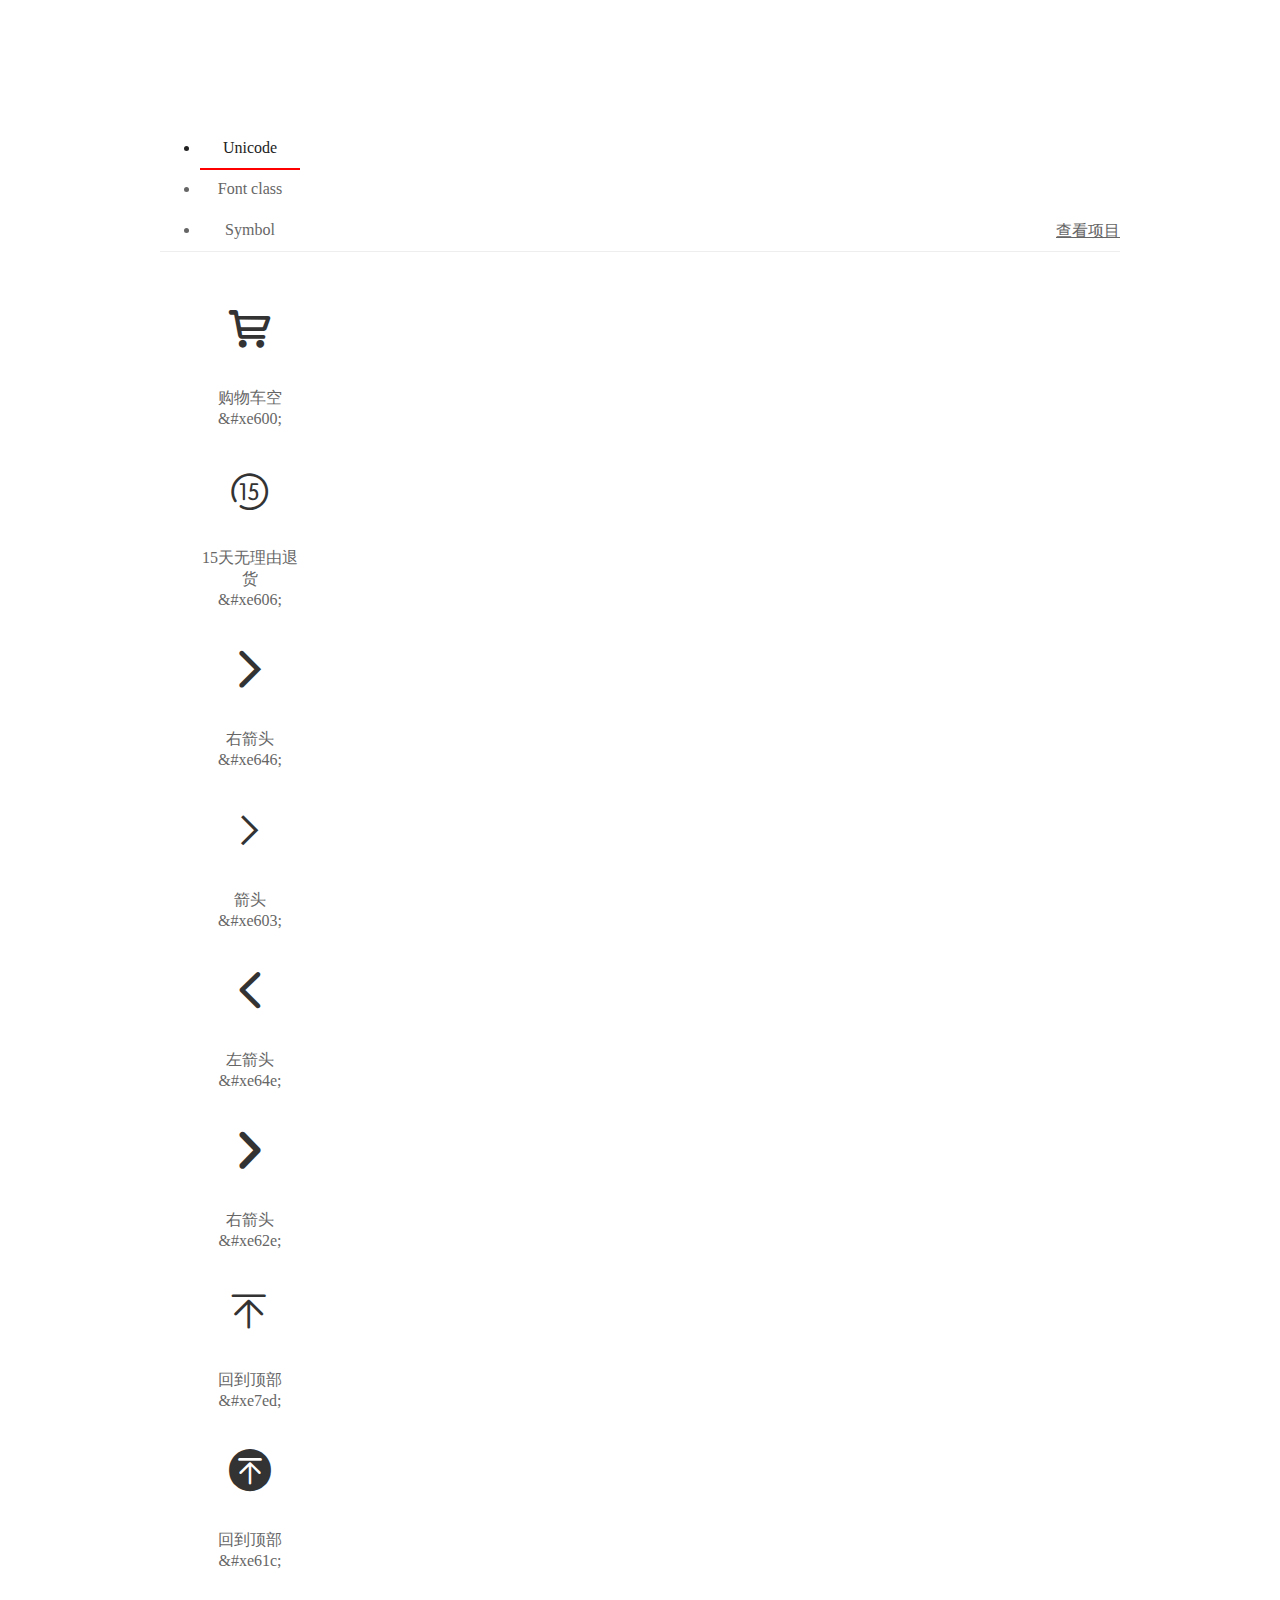
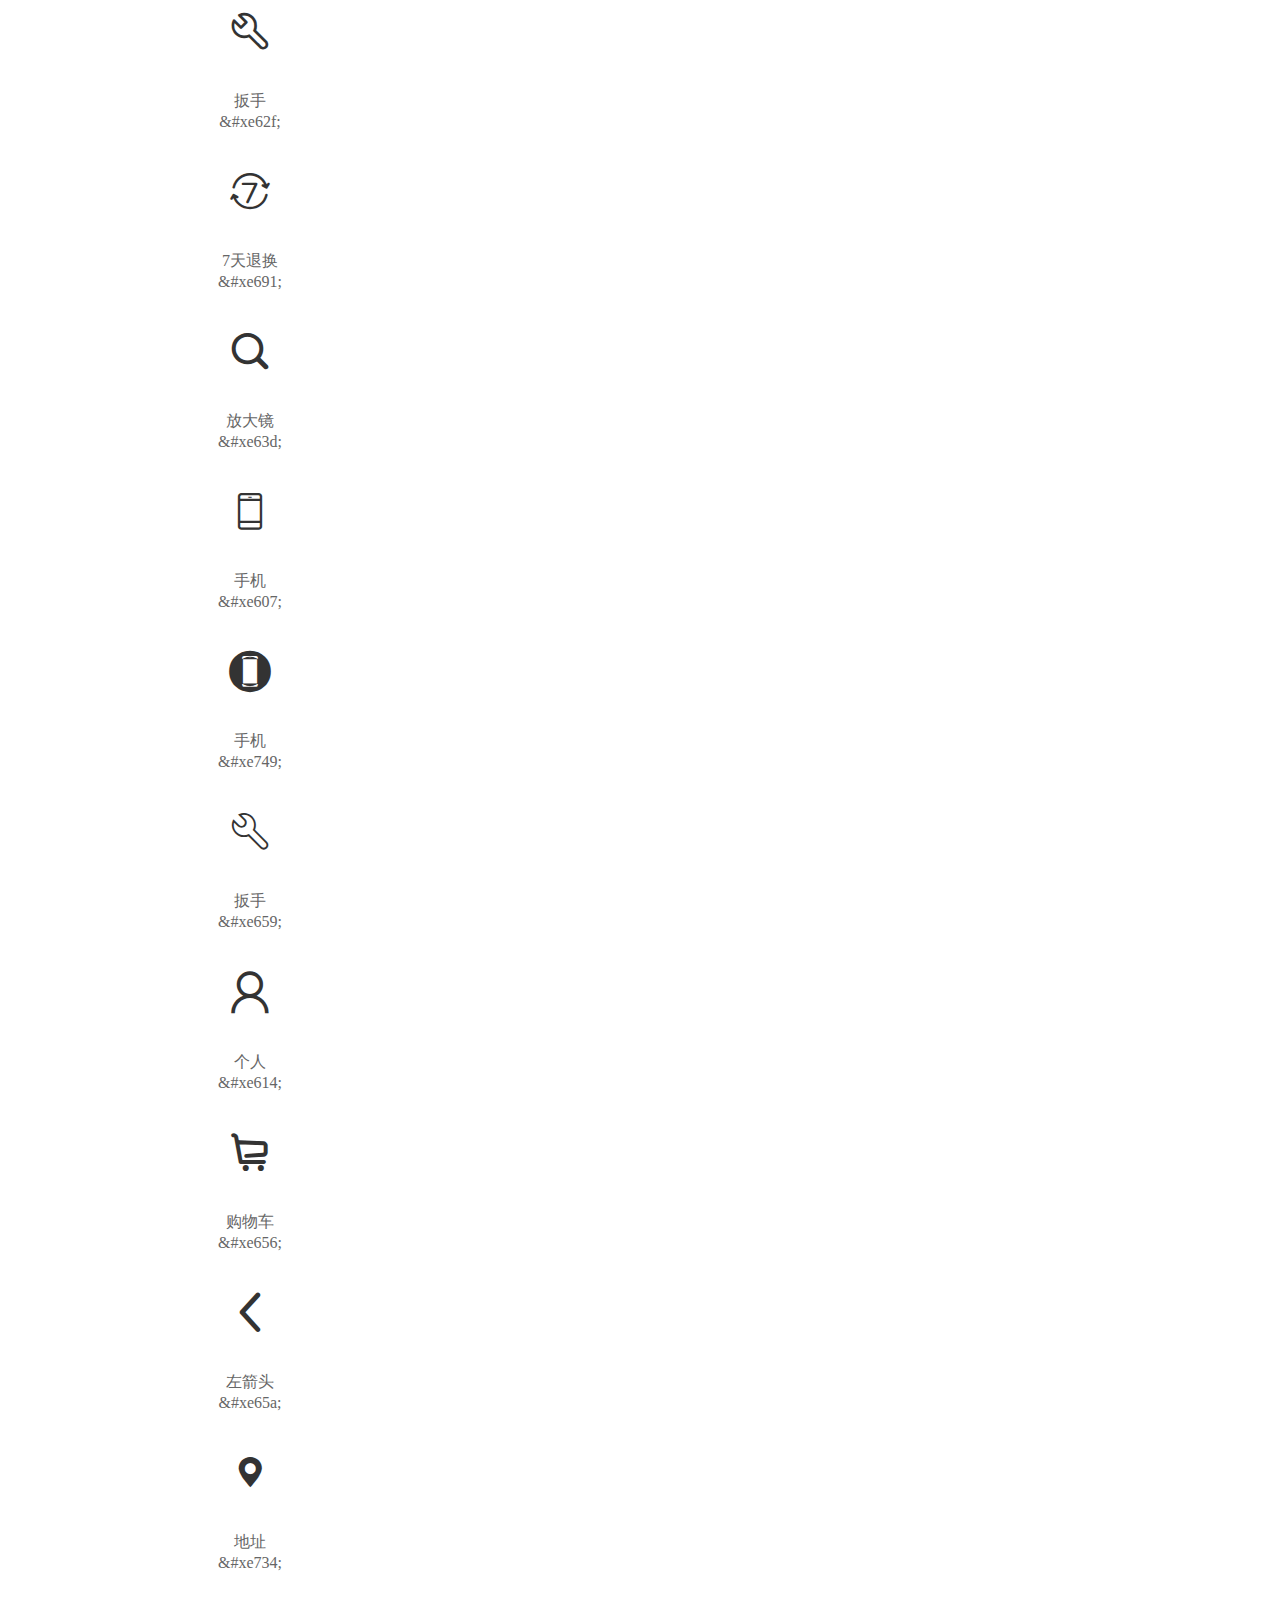
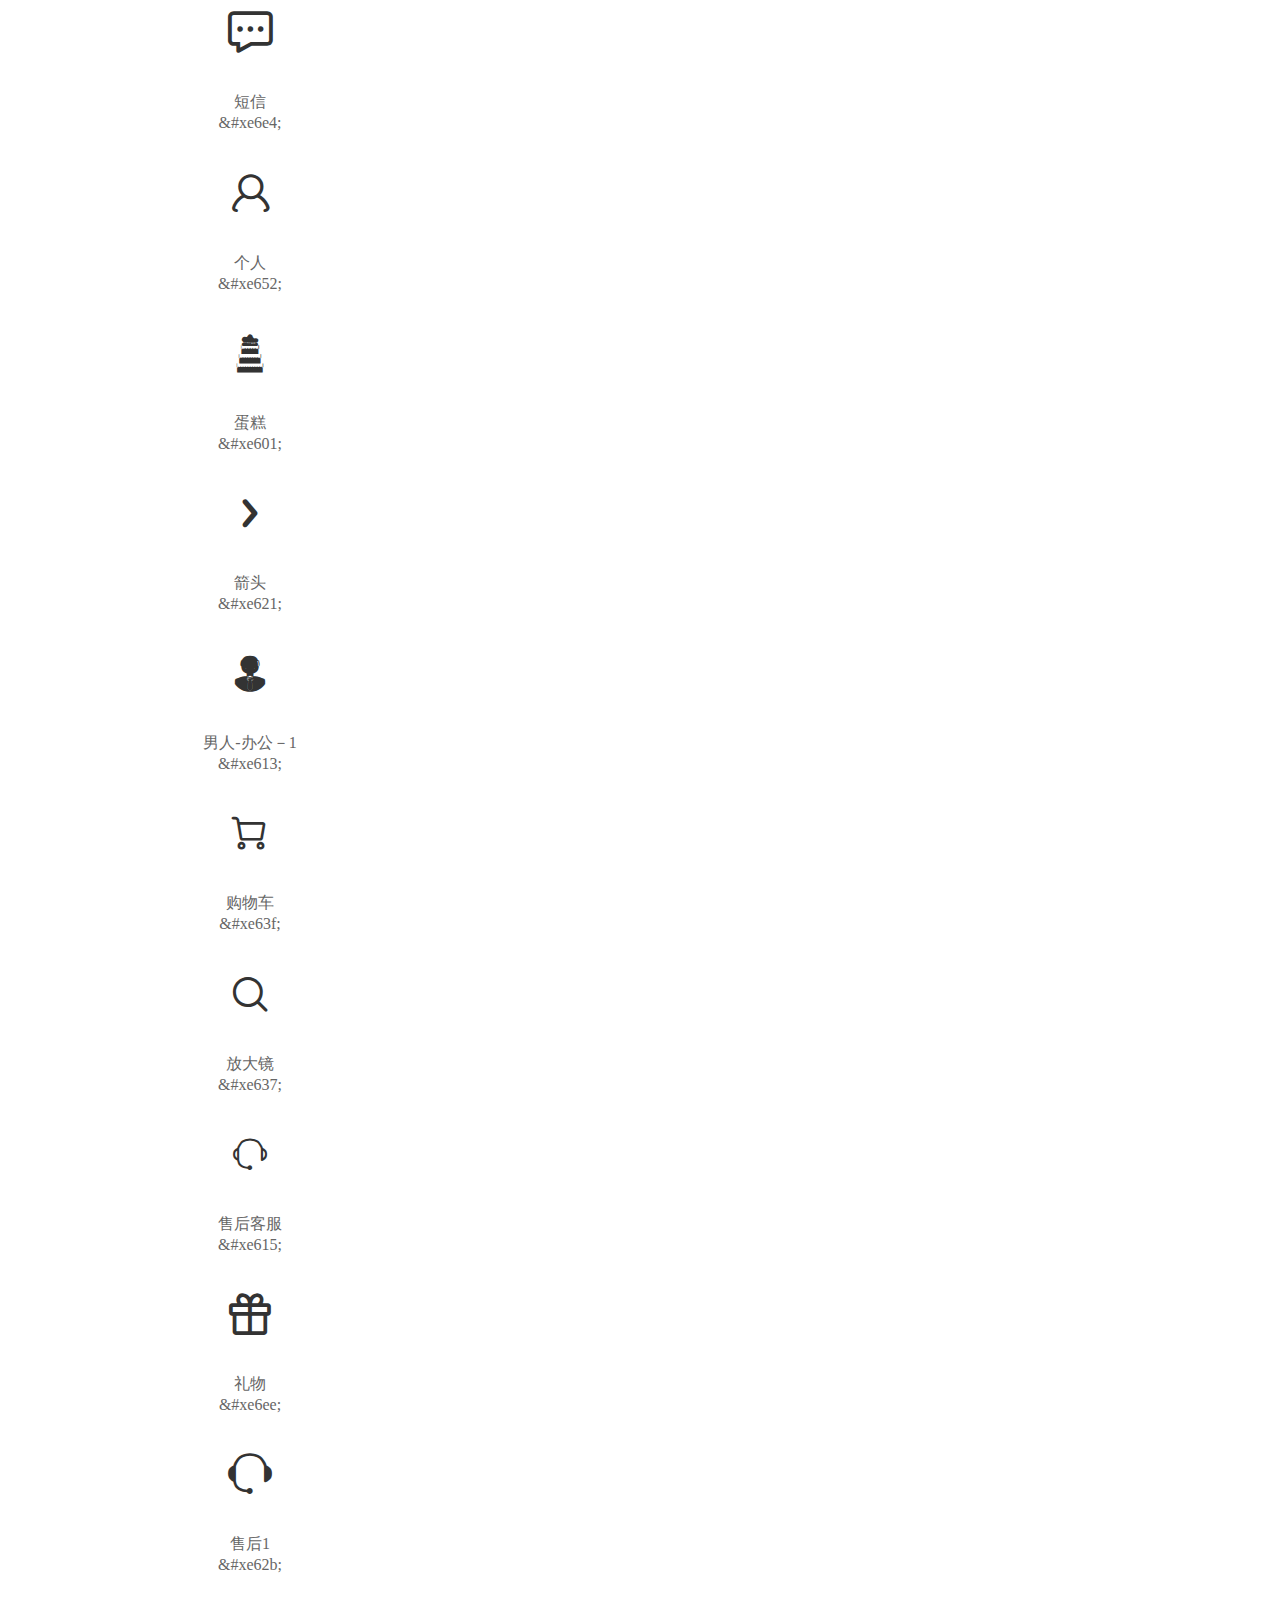
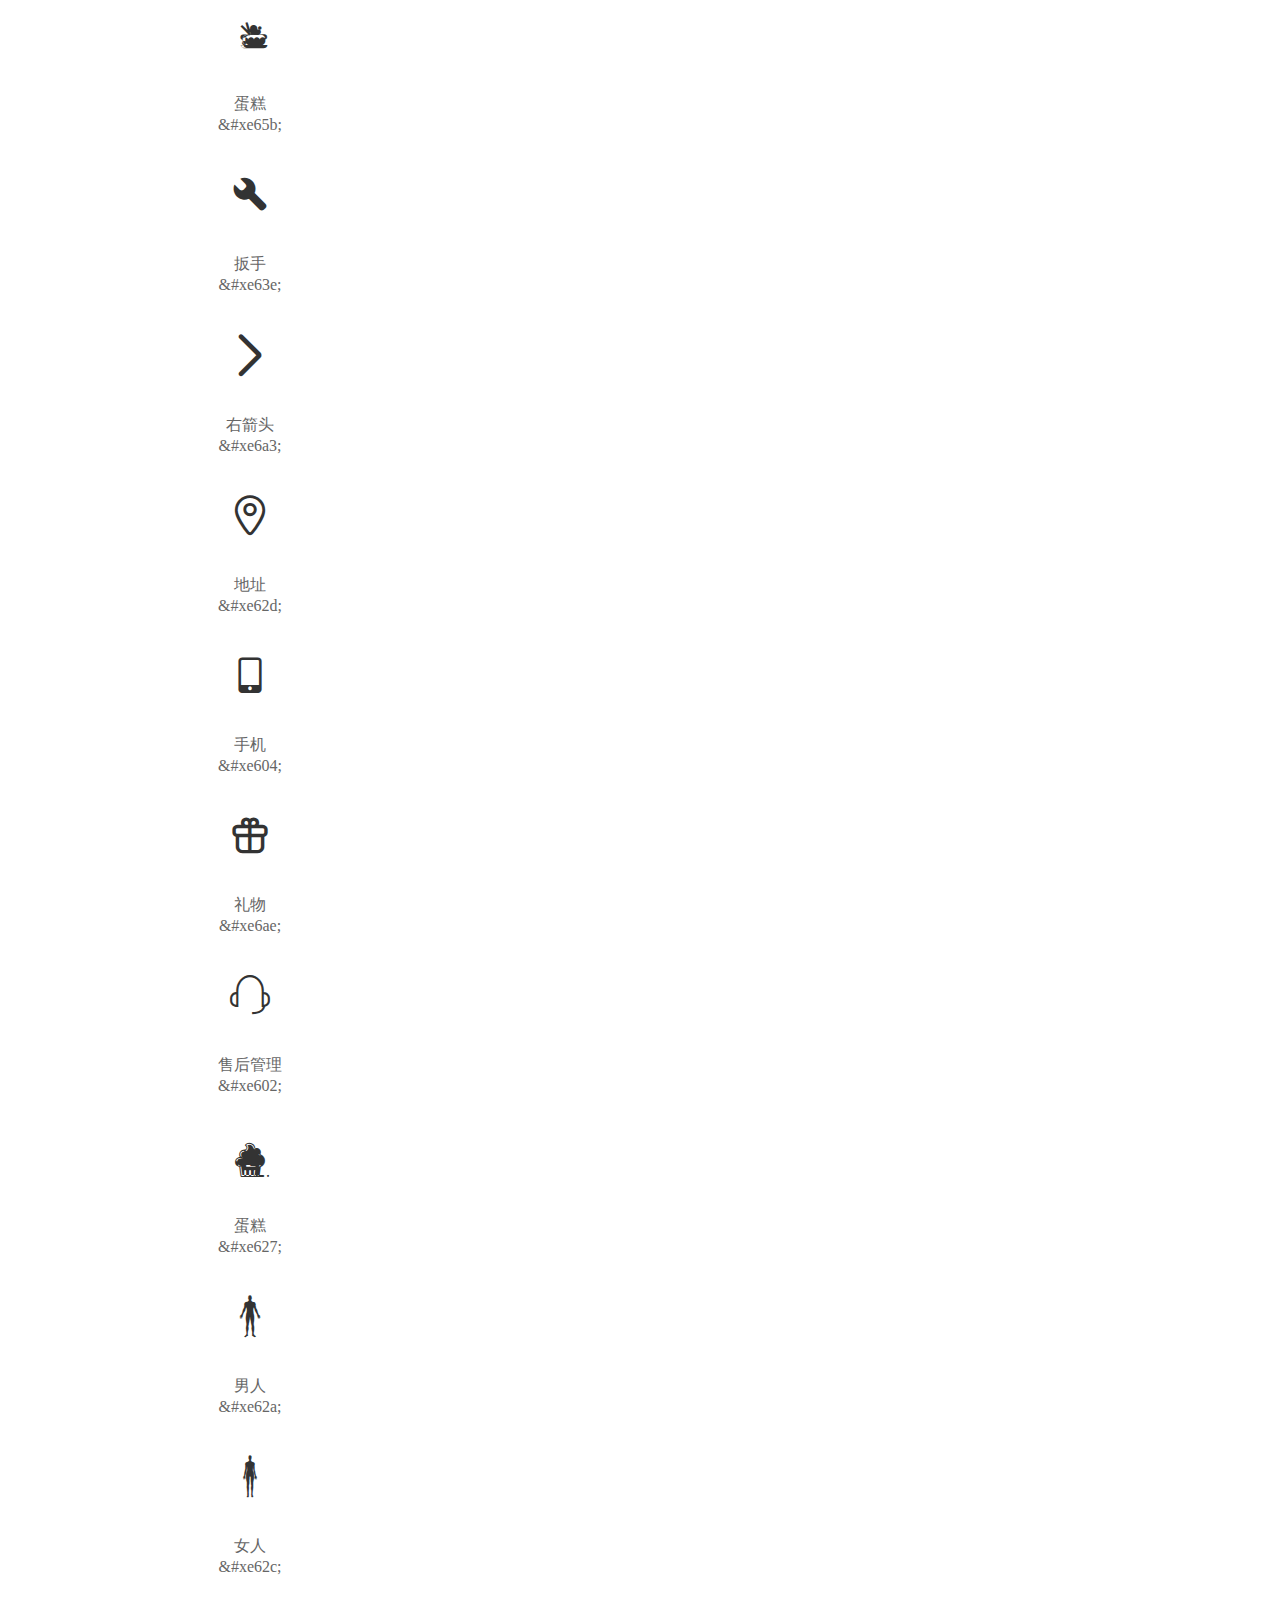
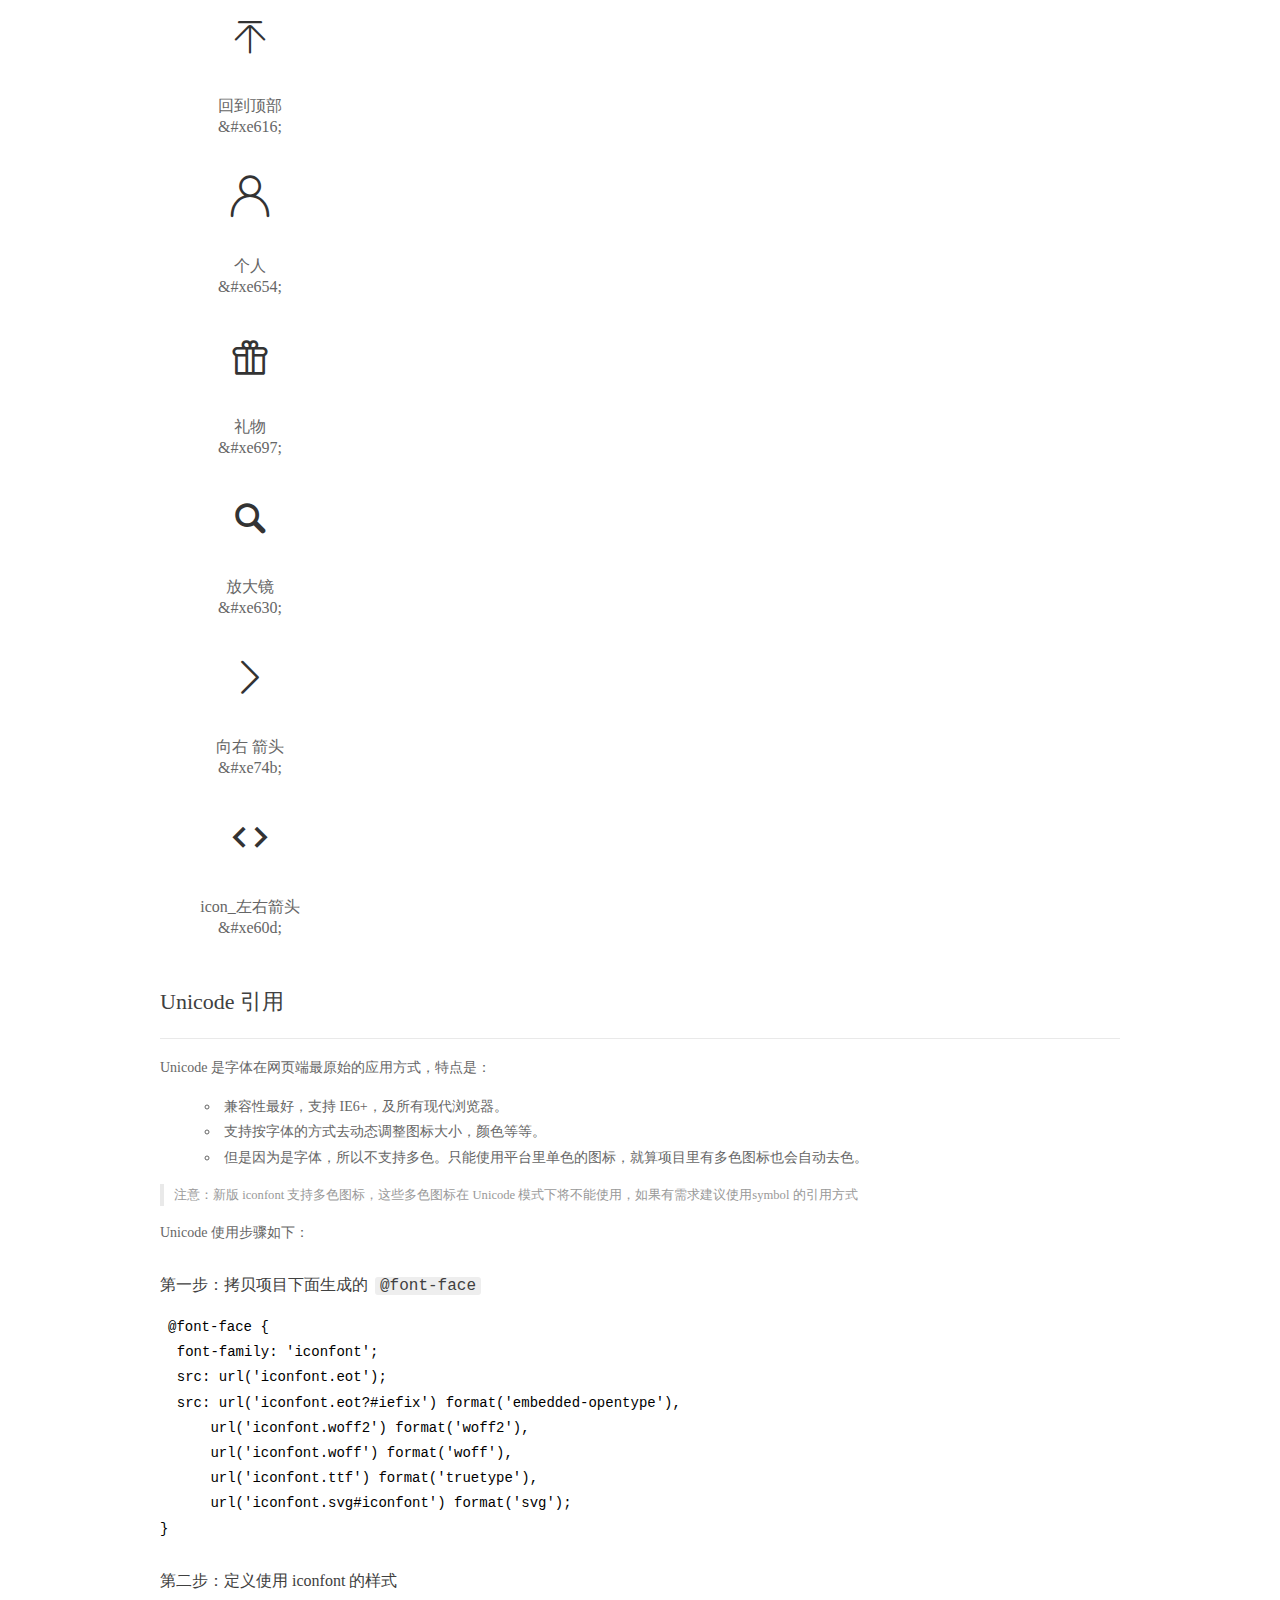
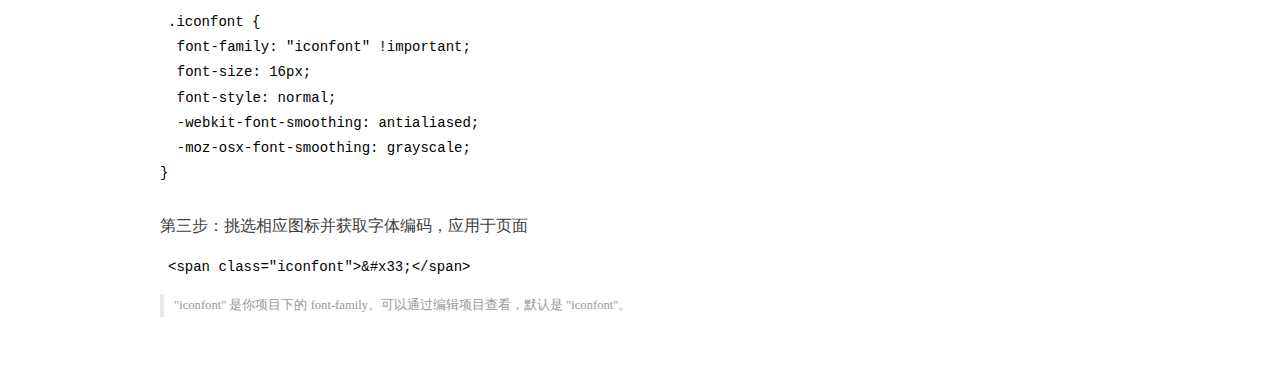
<file: asstes/font/demo_index.html>
<!DOCTYPE html>
<html>
<head>
  <meta charset="utf-8"/>
  <title>IconFont Demo</title>
  <link rel="shortcut icon" href="https://gtms04.alicdn.com/tps/i4/TB1_oz6GVXXXXaFXpXXJDFnIXXX-64-64.ico" type="image/x-icon"/>
  <link rel="stylesheet" href="https://g.alicdn.com/thx/cube/1.3.2/cube.min.css">
  <link rel="stylesheet" href="demo.css">
  <link rel="stylesheet" href="iconfont.css">
  <script src="iconfont.js"></script>
  <!-- jQuery -->
  <script src="https://a1.alicdn.com/oss/uploads/2018/12/26/7bfddb60-08e8-11e9-9b04-53e73bb6408b.js"></script>
  <!-- 代码高亮 -->
  <script src="https://a1.alicdn.com/oss/uploads/2018/12/26/a3f714d0-08e6-11e9-8a15-ebf944d7534c.js"></script>
</head>
<body>
  <div class="main">
    <h1 class="logo"><a href="https://www.iconfont.cn/" title="iconfont 首页" target="_blank">&#xe86b;</a></h1>
    <div class="nav-tabs">
      <ul id="tabs" class="dib-box">
        <li class="dib active"><span>Unicode</span></li>
        <li class="dib"><span>Font class</span></li>
        <li class="dib"><span>Symbol</span></li>
      </ul>
      
      <a href="https://www.iconfont.cn/manage/index?manage_type=myprojects&projectId=1511604" target="_blank" class="nav-more">查看项目</a>
      
    </div>
    <div class="tab-container">
      <div class="content unicode" style="display: block;">
          <ul class="icon_lists dib-box">
          
            <li class="dib">
              <span class="icon iconfont">&#xe600;</span>
                <div class="name">购物车空</div>
                <div class="code-name">&amp;#xe600;</div>
              </li>
          
            <li class="dib">
              <span class="icon iconfont">&#xe606;</span>
                <div class="name">15天无理由退货</div>
                <div class="code-name">&amp;#xe606;</div>
              </li>
          
            <li class="dib">
              <span class="icon iconfont">&#xe646;</span>
                <div class="name">右箭头</div>
                <div class="code-name">&amp;#xe646;</div>
              </li>
          
            <li class="dib">
              <span class="icon iconfont">&#xe603;</span>
                <div class="name">箭头</div>
                <div class="code-name">&amp;#xe603;</div>
              </li>
          
            <li class="dib">
              <span class="icon iconfont">&#xe64e;</span>
                <div class="name">左箭头</div>
                <div class="code-name">&amp;#xe64e;</div>
              </li>
          
            <li class="dib">
              <span class="icon iconfont">&#xe62e;</span>
                <div class="name">右箭头</div>
                <div class="code-name">&amp;#xe62e;</div>
              </li>
          
            <li class="dib">
              <span class="icon iconfont">&#xe7ed;</span>
                <div class="name">回到顶部</div>
                <div class="code-name">&amp;#xe7ed;</div>
              </li>
          
            <li class="dib">
              <span class="icon iconfont">&#xe61c;</span>
                <div class="name">回到顶部</div>
                <div class="code-name">&amp;#xe61c;</div>
              </li>
          
            <li class="dib">
              <span class="icon iconfont">&#xe62f;</span>
                <div class="name">扳手</div>
                <div class="code-name">&amp;#xe62f;</div>
              </li>
          
            <li class="dib">
              <span class="icon iconfont">&#xe691;</span>
                <div class="name">7天退换</div>
                <div class="code-name">&amp;#xe691;</div>
              </li>
          
            <li class="dib">
              <span class="icon iconfont">&#xe63d;</span>
                <div class="name">放大镜</div>
                <div class="code-name">&amp;#xe63d;</div>
              </li>
          
            <li class="dib">
              <span class="icon iconfont">&#xe607;</span>
                <div class="name">手机</div>
                <div class="code-name">&amp;#xe607;</div>
              </li>
          
            <li class="dib">
              <span class="icon iconfont">&#xe749;</span>
                <div class="name">手机</div>
                <div class="code-name">&amp;#xe749;</div>
              </li>
          
            <li class="dib">
              <span class="icon iconfont">&#xe659;</span>
                <div class="name">扳手</div>
                <div class="code-name">&amp;#xe659;</div>
              </li>
          
            <li class="dib">
              <span class="icon iconfont">&#xe614;</span>
                <div class="name">个人</div>
                <div class="code-name">&amp;#xe614;</div>
              </li>
          
            <li class="dib">
              <span class="icon iconfont">&#xe656;</span>
                <div class="name">购物车</div>
                <div class="code-name">&amp;#xe656;</div>
              </li>
          
            <li class="dib">
              <span class="icon iconfont">&#xe65a;</span>
                <div class="name">左箭头</div>
                <div class="code-name">&amp;#xe65a;</div>
              </li>
          
            <li class="dib">
              <span class="icon iconfont">&#xe734;</span>
                <div class="name">地址</div>
                <div class="code-name">&amp;#xe734;</div>
              </li>
          
            <li class="dib">
              <span class="icon iconfont">&#xe6e4;</span>
                <div class="name">短信</div>
                <div class="code-name">&amp;#xe6e4;</div>
              </li>
          
            <li class="dib">
              <span class="icon iconfont">&#xe652;</span>
                <div class="name">个人</div>
                <div class="code-name">&amp;#xe652;</div>
              </li>
          
            <li class="dib">
              <span class="icon iconfont">&#xe601;</span>
                <div class="name">蛋糕</div>
                <div class="code-name">&amp;#xe601;</div>
              </li>
          
            <li class="dib">
              <span class="icon iconfont">&#xe621;</span>
                <div class="name">箭头</div>
                <div class="code-name">&amp;#xe621;</div>
              </li>
          
            <li class="dib">
              <span class="icon iconfont">&#xe613;</span>
                <div class="name">男人-办公－1</div>
                <div class="code-name">&amp;#xe613;</div>
              </li>
          
            <li class="dib">
              <span class="icon iconfont">&#xe63f;</span>
                <div class="name">购物车</div>
                <div class="code-name">&amp;#xe63f;</div>
              </li>
          
            <li class="dib">
              <span class="icon iconfont">&#xe637;</span>
                <div class="name">放大镜</div>
                <div class="code-name">&amp;#xe637;</div>
              </li>
          
            <li class="dib">
              <span class="icon iconfont">&#xe615;</span>
                <div class="name">售后客服</div>
                <div class="code-name">&amp;#xe615;</div>
              </li>
          
            <li class="dib">
              <span class="icon iconfont">&#xe6ee;</span>
                <div class="name">礼物</div>
                <div class="code-name">&amp;#xe6ee;</div>
              </li>
          
            <li class="dib">
              <span class="icon iconfont">&#xe62b;</span>
                <div class="name">售后1</div>
                <div class="code-name">&amp;#xe62b;</div>
              </li>
          
            <li class="dib">
              <span class="icon iconfont">&#xe65b;</span>
                <div class="name">蛋糕</div>
                <div class="code-name">&amp;#xe65b;</div>
              </li>
          
            <li class="dib">
              <span class="icon iconfont">&#xe63e;</span>
                <div class="name">扳手</div>
                <div class="code-name">&amp;#xe63e;</div>
              </li>
          
            <li class="dib">
              <span class="icon iconfont">&#xe6a3;</span>
                <div class="name">右箭头</div>
                <div class="code-name">&amp;#xe6a3;</div>
              </li>
          
            <li class="dib">
              <span class="icon iconfont">&#xe62d;</span>
                <div class="name">地址</div>
                <div class="code-name">&amp;#xe62d;</div>
              </li>
          
            <li class="dib">
              <span class="icon iconfont">&#xe604;</span>
                <div class="name">手机</div>
                <div class="code-name">&amp;#xe604;</div>
              </li>
          
            <li class="dib">
              <span class="icon iconfont">&#xe6ae;</span>
                <div class="name">礼物</div>
                <div class="code-name">&amp;#xe6ae;</div>
              </li>
          
            <li class="dib">
              <span class="icon iconfont">&#xe602;</span>
                <div class="name">售后管理</div>
                <div class="code-name">&amp;#xe602;</div>
              </li>
          
            <li class="dib">
              <span class="icon iconfont">&#xe627;</span>
                <div class="name">蛋糕</div>
                <div class="code-name">&amp;#xe627;</div>
              </li>
          
            <li class="dib">
              <span class="icon iconfont">&#xe62a;</span>
                <div class="name">男人</div>
                <div class="code-name">&amp;#xe62a;</div>
              </li>
          
            <li class="dib">
              <span class="icon iconfont">&#xe62c;</span>
                <div class="name">女人</div>
                <div class="code-name">&amp;#xe62c;</div>
              </li>
          
            <li class="dib">
              <span class="icon iconfont">&#xe616;</span>
                <div class="name">回到顶部</div>
                <div class="code-name">&amp;#xe616;</div>
              </li>
          
            <li class="dib">
              <span class="icon iconfont">&#xe654;</span>
                <div class="name">个人</div>
                <div class="code-name">&amp;#xe654;</div>
              </li>
          
            <li class="dib">
              <span class="icon iconfont">&#xe697;</span>
                <div class="name">礼物</div>
                <div class="code-name">&amp;#xe697;</div>
              </li>
          
            <li class="dib">
              <span class="icon iconfont">&#xe630;</span>
                <div class="name">放大镜</div>
                <div class="code-name">&amp;#xe630;</div>
              </li>
          
            <li class="dib">
              <span class="icon iconfont">&#xe74b;</span>
                <div class="name">向右 箭头</div>
                <div class="code-name">&amp;#xe74b;</div>
              </li>
          
            <li class="dib">
              <span class="icon iconfont">&#xe60d;</span>
                <div class="name">icon_左右箭头</div>
                <div class="code-name">&amp;#xe60d;</div>
              </li>
          
          </ul>
          <div class="article markdown">
          <h2 id="unicode-">Unicode 引用</h2>
          <hr>

          <p>Unicode 是字体在网页端最原始的应用方式，特点是：</p>
          <ul>
            <li>兼容性最好，支持 IE6+，及所有现代浏览器。</li>
            <li>支持按字体的方式去动态调整图标大小，颜色等等。</li>
            <li>但是因为是字体，所以不支持多色。只能使用平台里单色的图标，就算项目里有多色图标也会自动去色。</li>
          </ul>
          <blockquote>
            <p>注意：新版 iconfont 支持多色图标，这些多色图标在 Unicode 模式下将不能使用，如果有需求建议使用symbol 的引用方式</p>
          </blockquote>
          <p>Unicode 使用步骤如下：</p>
          <h3 id="-font-face">第一步：拷贝项目下面生成的 <code>@font-face</code></h3>
<pre><code class="language-css"
>@font-face {
  font-family: 'iconfont';
  src: url('iconfont.eot');
  src: url('iconfont.eot?#iefix') format('embedded-opentype'),
      url('iconfont.woff2') format('woff2'),
      url('iconfont.woff') format('woff'),
      url('iconfont.ttf') format('truetype'),
      url('iconfont.svg#iconfont') format('svg');
}
</code></pre>
          <h3 id="-iconfont-">第二步：定义使用 iconfont 的样式</h3>
<pre><code class="language-css"
>.iconfont {
  font-family: "iconfont" !important;
  font-size: 16px;
  font-style: normal;
  -webkit-font-smoothing: antialiased;
  -moz-osx-font-smoothing: grayscale;
}
</code></pre>
          <h3 id="-">第三步：挑选相应图标并获取字体编码，应用于页面</h3>
<pre>
<code class="language-html"
>&lt;span class="iconfont"&gt;&amp;#x33;&lt;/span&gt;
</code></pre>
          <blockquote>
            <p>"iconfont" 是你项目下的 font-family。可以通过编辑项目查看，默认是 "iconfont"。</p>
          </blockquote>
          </div>
      </div>
      <div class="content font-class">
        <ul class="icon_lists dib-box">
          
          <li class="dib">
            <span class="icon iconfont icon-gouwuchekong"></span>
            <div class="name">
              购物车空
            </div>
            <div class="code-name">.icon-gouwuchekong
            </div>
          </li>
          
          <li class="dib">
            <span class="icon iconfont icon-15tianwuliyoutuihuo"></span>
            <div class="name">
              15天无理由退货
            </div>
            <div class="code-name">.icon-15tianwuliyoutuihuo
            </div>
          </li>
          
          <li class="dib">
            <span class="icon iconfont icon-arrow-right"></span>
            <div class="name">
              右箭头
            </div>
            <div class="code-name">.icon-arrow-right
            </div>
          </li>
          
          <li class="dib">
            <span class="icon iconfont icon-arrow-right-copy-copy"></span>
            <div class="name">
              箭头
            </div>
            <div class="code-name">.icon-arrow-right-copy-copy
            </div>
          </li>
          
          <li class="dib">
            <span class="icon iconfont icon-zuojiantou"></span>
            <div class="name">
              左箭头
            </div>
            <div class="code-name">.icon-zuojiantou
            </div>
          </li>
          
          <li class="dib">
            <span class="icon iconfont icon-iconfonticonfonti2copycopy"></span>
            <div class="name">
              右箭头
            </div>
            <div class="code-name">.icon-iconfonticonfonti2copycopy
            </div>
          </li>
          
          <li class="dib">
            <span class="icon iconfont icon-huidaodingbu"></span>
            <div class="name">
              回到顶部
            </div>
            <div class="code-name">.icon-huidaodingbu
            </div>
          </li>
          
          <li class="dib">
            <span class="icon iconfont icon-huidaodingbu1"></span>
            <div class="name">
              回到顶部
            </div>
            <div class="code-name">.icon-huidaodingbu1
            </div>
          </li>
          
          <li class="dib">
            <span class="icon iconfont icon-editor2"></span>
            <div class="name">
              扳手
            </div>
            <div class="code-name">.icon-editor2
            </div>
          </li>
          
          <li class="dib">
            <span class="icon iconfont icon-7tiantuihuan"></span>
            <div class="name">
              7天退换
            </div>
            <div class="code-name">.icon-7tiantuihuan
            </div>
          </li>
          
          <li class="dib">
            <span class="icon iconfont icon-fangdajing"></span>
            <div class="name">
              放大镜
            </div>
            <div class="code-name">.icon-fangdajing
            </div>
          </li>
          
          <li class="dib">
            <span class="icon iconfont icon-bangdingshouji"></span>
            <div class="name">
              手机
            </div>
            <div class="code-name">.icon-bangdingshouji
            </div>
          </li>
          
          <li class="dib">
            <span class="icon iconfont icon-shouji"></span>
            <div class="name">
              手机
            </div>
            <div class="code-name">.icon-shouji
            </div>
          </li>
          
          <li class="dib">
            <span class="icon iconfont icon-banshou"></span>
            <div class="name">
              扳手
            </div>
            <div class="code-name">.icon-banshou
            </div>
          </li>
          
          <li class="dib">
            <span class="icon iconfont icon-gerensvg"></span>
            <div class="name">
              个人
            </div>
            <div class="code-name">.icon-gerensvg
            </div>
          </li>
          
          <li class="dib">
            <span class="icon iconfont icon-gouwuche"></span>
            <div class="name">
              购物车
            </div>
            <div class="code-name">.icon-gouwuche
            </div>
          </li>
          
          <li class="dib">
            <span class="icon iconfont icon-zuojiantou1"></span>
            <div class="name">
              左箭头
            </div>
            <div class="code-name">.icon-zuojiantou1
            </div>
          </li>
          
          <li class="dib">
            <span class="icon iconfont icon-dizhi"></span>
            <div class="name">
              地址
            </div>
            <div class="code-name">.icon-dizhi
            </div>
          </li>
          
          <li class="dib">
            <span class="icon iconfont icon-duanxin"></span>
            <div class="name">
              短信
            </div>
            <div class="code-name">.icon-duanxin
            </div>
          </li>
          
          <li class="dib">
            <span class="icon iconfont icon-personal"></span>
            <div class="name">
              个人
            </div>
            <div class="code-name">.icon-personal
            </div>
          </li>
          
          <li class="dib">
            <span class="icon iconfont icon-dangao-"></span>
            <div class="name">
              蛋糕
            </div>
            <div class="code-name">.icon-dangao-
            </div>
          </li>
          
          <li class="dib">
            <span class="icon iconfont icon-jiantou"></span>
            <div class="name">
              箭头
            </div>
            <div class="code-name">.icon-jiantou
            </div>
          </li>
          
          <li class="dib">
            <span class="icon iconfont icon-nanren-bangong"></span>
            <div class="name">
              男人-办公－1
            </div>
            <div class="code-name">.icon-nanren-bangong
            </div>
          </li>
          
          <li class="dib">
            <span class="icon iconfont icon-gouwuche1"></span>
            <div class="name">
              购物车
            </div>
            <div class="code-name">.icon-gouwuche1
            </div>
          </li>
          
          <li class="dib">
            <span class="icon iconfont icon-fangdajing1"></span>
            <div class="name">
              放大镜
            </div>
            <div class="code-name">.icon-fangdajing1
            </div>
          </li>
          
          <li class="dib">
            <span class="icon iconfont icon-shouhoukefu"></span>
            <div class="name">
              售后客服
            </div>
            <div class="code-name">.icon-shouhoukefu
            </div>
          </li>
          
          <li class="dib">
            <span class="icon iconfont icon-icon-test"></span>
            <div class="name">
              礼物
            </div>
            <div class="code-name">.icon-icon-test
            </div>
          </li>
          
          <li class="dib">
            <span class="icon iconfont icon-shouhou"></span>
            <div class="name">
              售后1
            </div>
            <div class="code-name">.icon-shouhou
            </div>
          </li>
          
          <li class="dib">
            <span class="icon iconfont icon-icon-test1"></span>
            <div class="name">
              蛋糕
            </div>
            <div class="code-name">.icon-icon-test1
            </div>
          </li>
          
          <li class="dib">
            <span class="icon iconfont icon-banshou1"></span>
            <div class="name">
              扳手
            </div>
            <div class="code-name">.icon-banshou1
            </div>
          </li>
          
          <li class="dib">
            <span class="icon iconfont icon-youjiantou"></span>
            <div class="name">
              右箭头
            </div>
            <div class="code-name">.icon-youjiantou
            </div>
          </li>
          
          <li class="dib">
            <span class="icon iconfont icon-dizhi1"></span>
            <div class="name">
              地址
            </div>
            <div class="code-name">.icon-dizhi1
            </div>
          </li>
          
          <li class="dib">
            <span class="icon iconfont icon-shouji1"></span>
            <div class="name">
              手机
            </div>
            <div class="code-name">.icon-shouji1
            </div>
          </li>
          
          <li class="dib">
            <span class="icon iconfont icon-liwu"></span>
            <div class="name">
              礼物
            </div>
            <div class="code-name">.icon-liwu
            </div>
          </li>
          
          <li class="dib">
            <span class="icon iconfont icon-shouhouguanli"></span>
            <div class="name">
              售后管理
            </div>
            <div class="code-name">.icon-shouhouguanli
            </div>
          </li>
          
          <li class="dib">
            <span class="icon iconfont icon-Desert-"></span>
            <div class="name">
              蛋糕
            </div>
            <div class="code-name">.icon-Desert-
            </div>
          </li>
          
          <li class="dib">
            <span class="icon iconfont icon-nanren"></span>
            <div class="name">
              男人
            </div>
            <div class="code-name">.icon-nanren
            </div>
          </li>
          
          <li class="dib">
            <span class="icon iconfont icon-nvren"></span>
            <div class="name">
              女人
            </div>
            <div class="code-name">.icon-nvren
            </div>
          </li>
          
          <li class="dib">
            <span class="icon iconfont icon-huidaodingbu2"></span>
            <div class="name">
              回到顶部
            </div>
            <div class="code-name">.icon-huidaodingbu2
            </div>
          </li>
          
          <li class="dib">
            <span class="icon iconfont icon-geren"></span>
            <div class="name">
              个人
            </div>
            <div class="code-name">.icon-geren
            </div>
          </li>
          
          <li class="dib">
            <span class="icon iconfont icon-liwu1"></span>
            <div class="name">
              礼物
            </div>
            <div class="code-name">.icon-liwu1
            </div>
          </li>
          
          <li class="dib">
            <span class="icon iconfont icon-fangdajing2"></span>
            <div class="name">
              放大镜
            </div>
            <div class="code-name">.icon-fangdajing2
            </div>
          </li>
          
          <li class="dib">
            <span class="icon iconfont icon-changyongtubiao-xianxingdaochu-zhuanqu-"></span>
            <div class="name">
              向右 箭头
            </div>
            <div class="code-name">.icon-changyongtubiao-xianxingdaochu-zhuanqu-
            </div>
          </li>
          
          <li class="dib">
            <span class="icon iconfont icon-icon_zuoyoujiantou"></span>
            <div class="name">
              icon_左右箭头
            </div>
            <div class="code-name">.icon-icon_zuoyoujiantou
            </div>
          </li>
          
        </ul>
        <div class="article markdown">
        <h2 id="font-class-">font-class 引用</h2>
        <hr>

        <p>font-class 是 Unicode 使用方式的一种变种，主要是解决 Unicode 书写不直观，语意不明确的问题。</p>
        <p>与 Unicode 使用方式相比，具有如下特点：</p>
        <ul>
          <li>兼容性良好，支持 IE8+，及所有现代浏览器。</li>
          <li>相比于 Unicode 语意明确，书写更直观。可以很容易分辨这个 icon 是什么。</li>
          <li>因为使用 class 来定义图标，所以当要替换图标时，只需要修改 class 里面的 Unicode 引用。</li>
          <li>不过因为本质上还是使用的字体，所以多色图标还是不支持的。</li>
        </ul>
        <p>使用步骤如下：</p>
        <h3 id="-fontclass-">第一步：引入项目下面生成的 fontclass 代码：</h3>
<pre><code class="language-html">&lt;link rel="stylesheet" href="./iconfont.css"&gt;
</code></pre>
        <h3 id="-">第二步：挑选相应图标并获取类名，应用于页面：</h3>
<pre><code class="language-html">&lt;span class="iconfont icon-xxx"&gt;&lt;/span&gt;
</code></pre>
        <blockquote>
          <p>"
            iconfont" 是你项目下的 font-family。可以通过编辑项目查看，默认是 "iconfont"。</p>
        </blockquote>
      </div>
      </div>
      <div class="content symbol">
          <ul class="icon_lists dib-box">
          
            <li class="dib">
                <svg class="icon svg-icon" aria-hidden="true">
                  <use xlink:href="#icon-gouwuchekong"></use>
                </svg>
                <div class="name">购物车空</div>
                <div class="code-name">#icon-gouwuchekong</div>
            </li>
          
            <li class="dib">
                <svg class="icon svg-icon" aria-hidden="true">
                  <use xlink:href="#icon-15tianwuliyoutuihuo"></use>
                </svg>
                <div class="name">15天无理由退货</div>
                <div class="code-name">#icon-15tianwuliyoutuihuo</div>
            </li>
          
            <li class="dib">
                <svg class="icon svg-icon" aria-hidden="true">
                  <use xlink:href="#icon-arrow-right"></use>
                </svg>
                <div class="name">右箭头</div>
                <div class="code-name">#icon-arrow-right</div>
            </li>
          
            <li class="dib">
                <svg class="icon svg-icon" aria-hidden="true">
                  <use xlink:href="#icon-arrow-right-copy-copy"></use>
                </svg>
                <div class="name">箭头</div>
                <div class="code-name">#icon-arrow-right-copy-copy</div>
            </li>
          
            <li class="dib">
                <svg class="icon svg-icon" aria-hidden="true">
                  <use xlink:href="#icon-zuojiantou"></use>
                </svg>
                <div class="name">左箭头</div>
                <div class="code-name">#icon-zuojiantou</div>
            </li>
          
            <li class="dib">
                <svg class="icon svg-icon" aria-hidden="true">
                  <use xlink:href="#icon-iconfonticonfonti2copycopy"></use>
                </svg>
                <div class="name">右箭头</div>
                <div class="code-name">#icon-iconfonticonfonti2copycopy</div>
            </li>
          
            <li class="dib">
                <svg class="icon svg-icon" aria-hidden="true">
                  <use xlink:href="#icon-huidaodingbu"></use>
                </svg>
                <div class="name">回到顶部</div>
                <div class="code-name">#icon-huidaodingbu</div>
            </li>
          
            <li class="dib">
                <svg class="icon svg-icon" aria-hidden="true">
                  <use xlink:href="#icon-huidaodingbu1"></use>
                </svg>
                <div class="name">回到顶部</div>
                <div class="code-name">#icon-huidaodingbu1</div>
            </li>
          
            <li class="dib">
                <svg class="icon svg-icon" aria-hidden="true">
                  <use xlink:href="#icon-editor2"></use>
                </svg>
                <div class="name">扳手</div>
                <div class="code-name">#icon-editor2</div>
            </li>
          
            <li class="dib">
                <svg class="icon svg-icon" aria-hidden="true">
                  <use xlink:href="#icon-7tiantuihuan"></use>
                </svg>
                <div class="name">7天退换</div>
                <div class="code-name">#icon-7tiantuihuan</div>
            </li>
          
            <li class="dib">
                <svg class="icon svg-icon" aria-hidden="true">
                  <use xlink:href="#icon-fangdajing"></use>
                </svg>
                <div class="name">放大镜</div>
                <div class="code-name">#icon-fangdajing</div>
            </li>
          
            <li class="dib">
                <svg class="icon svg-icon" aria-hidden="true">
                  <use xlink:href="#icon-bangdingshouji"></use>
                </svg>
                <div class="name">手机</div>
                <div class="code-name">#icon-bangdingshouji</div>
            </li>
          
            <li class="dib">
                <svg class="icon svg-icon" aria-hidden="true">
                  <use xlink:href="#icon-shouji"></use>
                </svg>
                <div class="name">手机</div>
                <div class="code-name">#icon-shouji</div>
            </li>
          
            <li class="dib">
                <svg class="icon svg-icon" aria-hidden="true">
                  <use xlink:href="#icon-banshou"></use>
                </svg>
                <div class="name">扳手</div>
                <div class="code-name">#icon-banshou</div>
            </li>
          
            <li class="dib">
                <svg class="icon svg-icon" aria-hidden="true">
                  <use xlink:href="#icon-gerensvg"></use>
                </svg>
                <div class="name">个人</div>
                <div class="code-name">#icon-gerensvg</div>
            </li>
          
            <li class="dib">
                <svg class="icon svg-icon" aria-hidden="true">
                  <use xlink:href="#icon-gouwuche"></use>
                </svg>
                <div class="name">购物车</div>
                <div class="code-name">#icon-gouwuche</div>
            </li>
          
            <li class="dib">
                <svg class="icon svg-icon" aria-hidden="true">
                  <use xlink:href="#icon-zuojiantou1"></use>
                </svg>
                <div class="name">左箭头</div>
                <div class="code-name">#icon-zuojiantou1</div>
            </li>
          
            <li class="dib">
                <svg class="icon svg-icon" aria-hidden="true">
                  <use xlink:href="#icon-dizhi"></use>
                </svg>
                <div class="name">地址</div>
                <div class="code-name">#icon-dizhi</div>
            </li>
          
            <li class="dib">
                <svg class="icon svg-icon" aria-hidden="true">
                  <use xlink:href="#icon-duanxin"></use>
                </svg>
                <div class="name">短信</div>
                <div class="code-name">#icon-duanxin</div>
            </li>
          
            <li class="dib">
                <svg class="icon svg-icon" aria-hidden="true">
                  <use xlink:href="#icon-personal"></use>
                </svg>
                <div class="name">个人</div>
                <div class="code-name">#icon-personal</div>
            </li>
          
            <li class="dib">
                <svg class="icon svg-icon" aria-hidden="true">
                  <use xlink:href="#icon-dangao-"></use>
                </svg>
                <div class="name">蛋糕</div>
                <div class="code-name">#icon-dangao-</div>
            </li>
          
            <li class="dib">
                <svg class="icon svg-icon" aria-hidden="true">
                  <use xlink:href="#icon-jiantou"></use>
                </svg>
                <div class="name">箭头</div>
                <div class="code-name">#icon-jiantou</div>
            </li>
          
            <li class="dib">
                <svg class="icon svg-icon" aria-hidden="true">
                  <use xlink:href="#icon-nanren-bangong"></use>
                </svg>
                <div class="name">男人-办公－1</div>
                <div class="code-name">#icon-nanren-bangong</div>
            </li>
          
            <li class="dib">
                <svg class="icon svg-icon" aria-hidden="true">
                  <use xlink:href="#icon-gouwuche1"></use>
                </svg>
                <div class="name">购物车</div>
                <div class="code-name">#icon-gouwuche1</div>
            </li>
          
            <li class="dib">
                <svg class="icon svg-icon" aria-hidden="true">
                  <use xlink:href="#icon-fangdajing1"></use>
                </svg>
                <div class="name">放大镜</div>
                <div class="code-name">#icon-fangdajing1</div>
            </li>
          
            <li class="dib">
                <svg class="icon svg-icon" aria-hidden="true">
                  <use xlink:href="#icon-shouhoukefu"></use>
                </svg>
                <div class="name">售后客服</div>
                <div class="code-name">#icon-shouhoukefu</div>
            </li>
          
            <li class="dib">
                <svg class="icon svg-icon" aria-hidden="true">
                  <use xlink:href="#icon-icon-test"></use>
                </svg>
                <div class="name">礼物</div>
                <div class="code-name">#icon-icon-test</div>
            </li>
          
            <li class="dib">
                <svg class="icon svg-icon" aria-hidden="true">
                  <use xlink:href="#icon-shouhou"></use>
                </svg>
                <div class="name">售后1</div>
                <div class="code-name">#icon-shouhou</div>
            </li>
          
            <li class="dib">
                <svg class="icon svg-icon" aria-hidden="true">
                  <use xlink:href="#icon-icon-test1"></use>
                </svg>
                <div class="name">蛋糕</div>
                <div class="code-name">#icon-icon-test1</div>
            </li>
          
            <li class="dib">
                <svg class="icon svg-icon" aria-hidden="true">
                  <use xlink:href="#icon-banshou1"></use>
                </svg>
                <div class="name">扳手</div>
                <div class="code-name">#icon-banshou1</div>
            </li>
          
            <li class="dib">
                <svg class="icon svg-icon" aria-hidden="true">
                  <use xlink:href="#icon-youjiantou"></use>
                </svg>
                <div class="name">右箭头</div>
                <div class="code-name">#icon-youjiantou</div>
            </li>
          
            <li class="dib">
                <svg class="icon svg-icon" aria-hidden="true">
                  <use xlink:href="#icon-dizhi1"></use>
                </svg>
                <div class="name">地址</div>
                <div class="code-name">#icon-dizhi1</div>
            </li>
          
            <li class="dib">
                <svg class="icon svg-icon" aria-hidden="true">
                  <use xlink:href="#icon-shouji1"></use>
                </svg>
                <div class="name">手机</div>
                <div class="code-name">#icon-shouji1</div>
            </li>
          
            <li class="dib">
                <svg class="icon svg-icon" aria-hidden="true">
                  <use xlink:href="#icon-liwu"></use>
                </svg>
                <div class="name">礼物</div>
                <div class="code-name">#icon-liwu</div>
            </li>
          
            <li class="dib">
                <svg class="icon svg-icon" aria-hidden="true">
                  <use xlink:href="#icon-shouhouguanli"></use>
                </svg>
                <div class="name">售后管理</div>
                <div class="code-name">#icon-shouhouguanli</div>
            </li>
          
            <li class="dib">
                <svg class="icon svg-icon" aria-hidden="true">
                  <use xlink:href="#icon-Desert-"></use>
                </svg>
                <div class="name">蛋糕</div>
                <div class="code-name">#icon-Desert-</div>
            </li>
          
            <li class="dib">
                <svg class="icon svg-icon" aria-hidden="true">
                  <use xlink:href="#icon-nanren"></use>
                </svg>
                <div class="name">男人</div>
                <div class="code-name">#icon-nanren</div>
            </li>
          
            <li class="dib">
                <svg class="icon svg-icon" aria-hidden="true">
                  <use xlink:href="#icon-nvren"></use>
                </svg>
                <div class="name">女人</div>
                <div class="code-name">#icon-nvren</div>
            </li>
          
            <li class="dib">
                <svg class="icon svg-icon" aria-hidden="true">
                  <use xlink:href="#icon-huidaodingbu2"></use>
                </svg>
                <div class="name">回到顶部</div>
                <div class="code-name">#icon-huidaodingbu2</div>
            </li>
          
            <li class="dib">
                <svg class="icon svg-icon" aria-hidden="true">
                  <use xlink:href="#icon-geren"></use>
                </svg>
                <div class="name">个人</div>
                <div class="code-name">#icon-geren</div>
            </li>
          
            <li class="dib">
                <svg class="icon svg-icon" aria-hidden="true">
                  <use xlink:href="#icon-liwu1"></use>
                </svg>
                <div class="name">礼物</div>
                <div class="code-name">#icon-liwu1</div>
            </li>
          
            <li class="dib">
                <svg class="icon svg-icon" aria-hidden="true">
                  <use xlink:href="#icon-fangdajing2"></use>
                </svg>
                <div class="name">放大镜</div>
                <div class="code-name">#icon-fangdajing2</div>
            </li>
          
            <li class="dib">
                <svg class="icon svg-icon" aria-hidden="true">
                  <use xlink:href="#icon-changyongtubiao-xianxingdaochu-zhuanqu-"></use>
                </svg>
                <div class="name">向右 箭头</div>
                <div class="code-name">#icon-changyongtubiao-xianxingdaochu-zhuanqu-</div>
            </li>
          
            <li class="dib">
                <svg class="icon svg-icon" aria-hidden="true">
                  <use xlink:href="#icon-icon_zuoyoujiantou"></use>
                </svg>
                <div class="name">icon_左右箭头</div>
                <div class="code-name">#icon-icon_zuoyoujiantou</div>
            </li>
          
          </ul>
          <div class="article markdown">
          <h2 id="symbol-">Symbol 引用</h2>
          <hr>

          <p>这是一种全新的使用方式，应该说这才是未来的主流，也是平台目前推荐的用法。相关介绍可以参考这篇<a href="">文章</a>
            这种用法其实是做了一个 SVG 的集合，与另外两种相比具有如下特点：</p>
          <ul>
            <li>支持多色图标了，不再受单色限制。</li>
            <li>通过一些技巧，支持像字体那样，通过 <code>font-size</code>, <code>color</code> 来调整样式。</li>
            <li>兼容性较差，支持 IE9+，及现代浏览器。</li>
            <li>浏览器渲染 SVG 的性能一般，还不如 png。</li>
          </ul>
          <p>使用步骤如下：</p>
          <h3 id="-symbol-">第一步：引入项目下面生成的 symbol 代码：</h3>
<pre><code class="language-html">&lt;script src="./iconfont.js"&gt;&lt;/script&gt;
</code></pre>
          <h3 id="-css-">第二步：加入通用 CSS 代码（引入一次就行）：</h3>
<pre><code class="language-html">&lt;style&gt;
.icon {
  width: 1em;
  height: 1em;
  vertical-align: -0.15em;
  fill: currentColor;
  overflow: hidden;
}
&lt;/style&gt;
</code></pre>
          <h3 id="-">第三步：挑选相应图标并获取类名，应用于页面：</h3>
<pre><code class="language-html">&lt;svg class="icon" aria-hidden="true"&gt;
  &lt;use xlink:href="#icon-xxx"&gt;&lt;/use&gt;
&lt;/svg&gt;
</code></pre>
          </div>
      </div>

    </div>
  </div>
  <script>
  $(document).ready(function () {
      $('.tab-container .content:first').show()

      $('#tabs li').click(function (e) {
        var tabContent = $('.tab-container .content')
        var index = $(this).index()

        if ($(this).hasClass('active')) {
          return
        } else {
          $('#tabs li').removeClass('active')
          $(this).addClass('active')

          tabContent.hide().eq(index).fadeIn()
        }
      })
    })
  </script>
</body>
</html>
</file>
<file: asstes/font/demo.css>
/* Logo 字体 */
@font-face {
  font-family: "iconfont logo";
  src: url('https://at.alicdn.com/t/font_985780_km7mi63cihi.eot?t=1545807318834');
  src: url('https://at.alicdn.com/t/font_985780_km7mi63cihi.eot?t=1545807318834#iefix') format('embedded-opentype'),
    url('https://at.alicdn.com/t/font_985780_km7mi63cihi.woff?t=1545807318834') format('woff'),
    url('https://at.alicdn.com/t/font_985780_km7mi63cihi.ttf?t=1545807318834') format('truetype'),
    url('https://at.alicdn.com/t/font_985780_km7mi63cihi.svg?t=1545807318834#iconfont') format('svg');
}

.logo {
  font-family: "iconfont logo";
  font-size: 160px;
  font-style: normal;
  -webkit-font-smoothing: antialiased;
  -moz-osx-font-smoothing: grayscale;
}

/* tabs */
.nav-tabs {
  position: relative;
}

.nav-tabs .nav-more {
  position: absolute;
  right: 0;
  bottom: 0;
  height: 42px;
  line-height: 42px;
  color: #666;
}

#tabs {
  border-bottom: 1px solid #eee;
}

#tabs li {
  cursor: pointer;
  width: 100px;
  height: 40px;
  line-height: 40px;
  text-align: center;
  font-size: 16px;
  border-bottom: 2px solid transparent;
  position: relative;
  z-index: 1;
  margin-bottom: -1px;
  color: #666;
}


#tabs .active {
  border-bottom-color: #f00;
  color: #222;
}

.tab-container .content {
  display: none;
}

/* 页面布局 */
.main {
  padding: 30px 100px;
  width: 960px;
  margin: 0 auto;
}

.main .logo {
  color: #333;
  text-align: left;
  margin-bottom: 30px;
  line-height: 1;
  height: 110px;
  margin-top: -50px;
  overflow: hidden;
  *zoom: 1;
}

.main .logo a {
  font-size: 160px;
  color: #333;
}

.helps {
  margin-top: 40px;
}

.helps pre {
  padding: 20px;
  margin: 10px 0;
  border: solid 1px #e7e1cd;
  background-color: #fffdef;
  overflow: auto;
}

.icon_lists {
  width: 100% !important;
  overflow: hidden;
  *zoom: 1;
}

.icon_lists li {
  width: 100px;
  margin-bottom: 10px;
  margin-right: 20px;
  text-align: center;
  list-style: none !important;
  cursor: default;
}

.icon_lists li .code-name {
  line-height: 1.2;
}

.icon_lists .icon {
  display: block;
  height: 100px;
  line-height: 100px;
  font-size: 42px;
  margin: 10px auto;
  color: #333;
  -webkit-transition: font-size 0.25s linear, width 0.25s linear;
  -moz-transition: font-size 0.25s linear, width 0.25s linear;
  transition: font-size 0.25s linear, width 0.25s linear;
}

.icon_lists .icon:hover {
  font-size: 100px;
}

.icon_lists .svg-icon {
  /* 通过设置 font-size 来改变图标大小 */
  width: 1em;
  /* 图标和文字相邻时，垂直对齐 */
  vertical-align: -0.15em;
  /* 通过设置 color 来改变 SVG 的颜色/fill */
  fill: currentColor;
  /* path 和 stroke 溢出 viewBox 部分在 IE 下会显示
      normalize.css 中也包含这行 */
  overflow: hidden;
}

.icon_lists li .name,
.icon_lists li .code-name {
  color: #666;
}

/* markdown 样式 */
.markdown {
  color: #666;
  font-size: 14px;
  line-height: 1.8;
}

.highlight {
  line-height: 1.5;
}

.markdown img {
  vertical-align: middle;
  max-width: 100%;
}

.markdown h1 {
  color: #404040;
  font-weight: 500;
  line-height: 40px;
  margin-bottom: 24px;
}

.markdown h2,
.markdown h3,
.markdown h4,
.markdown h5,
.markdown h6 {
  color: #404040;
  margin: 1.6em 0 0.6em 0;
  font-weight: 500;
  clear: both;
}

.markdown h1 {
  font-size: 28px;
}

.markdown h2 {
  font-size: 22px;
}

.markdown h3 {
  font-size: 16px;
}

.markdown h4 {
  font-size: 14px;
}

.markdown h5 {
  font-size: 12px;
}

.markdown h6 {
  font-size: 12px;
}

.markdown hr {
  height: 1px;
  border: 0;
  background: #e9e9e9;
  margin: 16px 0;
  clear: both;
}

.markdown p {
  margin: 1em 0;
}

.markdown>p,
.markdown>blockquote,
.markdown>.highlight,
.markdown>ol,
.markdown>ul {
  width: 80%;
}

.markdown ul>li {
  list-style: circle;
}

.markdown>ul li,
.markdown blockquote ul>li {
  margin-left: 20px;
  padding-left: 4px;
}

.markdown>ul li p,
.markdown>ol li p {
  margin: 0.6em 0;
}

.markdown ol>li {
  list-style: decimal;
}

.markdown>ol li,
.markdown blockquote ol>li {
  margin-left: 20px;
  padding-left: 4px;
}

.markdown code {
  margin: 0 3px;
  padding: 0 5px;
  background: #eee;
  border-radius: 3px;
}

.markdown strong,
.markdown b {
  font-weight: 600;
}

.markdown>table {
  border-collapse: collapse;
  border-spacing: 0px;
  empty-cells: show;
  border: 1px solid #e9e9e9;
  width: 95%;
  margin-bottom: 24px;
}

.markdown>table th {
  white-space: nowrap;
  color: #333;
  font-weight: 600;
}

.markdown>table th,
.markdown>table td {
  border: 1px solid #e9e9e9;
  padding: 8px 16px;
  text-align: left;
}

.markdown>table th {
  background: #F7F7F7;
}

.markdown blockquote {
  font-size: 90%;
  color: #999;
  border-left: 4px solid #e9e9e9;
  padding-left: 0.8em;
  margin: 1em 0;
}

.markdown blockquote p {
  margin: 0;
}

.markdown .anchor {
  opacity: 0;
  transition: opacity 0.3s ease;
  margin-left: 8px;
}

.markdown .waiting {
  color: #ccc;
}

.markdown h1:hover .anchor,
.markdown h2:hover .anchor,
.markdown h3:hover .anchor,
.markdown h4:hover .anchor,
.markdown h5:hover .anchor,
.markdown h6:hover .anchor {
  opacity: 1;
  display: inline-block;
}

.markdown>br,
.markdown>p>br {
  clear: both;
}


.hljs {
  display: block;
  background: white;
  padding: 0.5em;
  color: #333333;
  overflow-x: auto;
}

.hljs-comment,
.hljs-meta {
  color: #969896;
}

.hljs-string,
.hljs-variable,
.hljs-template-variable,
.hljs-strong,
.hljs-emphasis,
.hljs-quote {
  color: #df5000;
}

.hljs-keyword,
.hljs-selector-tag,
.hljs-type {
  color: #a71d5d;
}

.hljs-literal,
.hljs-symbol,
.hljs-bullet,
.hljs-attribute {
  color: #0086b3;
}

.hljs-section,
.hljs-name {
  color: #63a35c;
}

.hljs-tag {
  color: #333333;
}

.hljs-title,
.hljs-attr,
.hljs-selector-id,
.hljs-selector-class,
.hljs-selector-attr,
.hljs-selector-pseudo {
  color: #795da3;
}

.hljs-addition {
  color: #55a532;
  background-color: #eaffea;
}

.hljs-deletion {
  color: #bd2c00;
  background-color: #ffecec;
}

.hljs-link {
  text-decoration: underline;
}

/* 代码高亮 */
/* PrismJS 1.15.0
https://prismjs.com/download.html#themes=prism&languages=markup+css+clike+javascript */
/**
 * prism.js default theme for JavaScript, CSS and HTML
 * Based on dabblet (http://dabblet.com)
 * @author Lea Verou
 */
code[class*="language-"],
pre[class*="language-"] {
  color: black;
  background: none;
  text-shadow: 0 1px white;
  font-family: Consolas, Monaco, 'Andale Mono', 'Ubuntu Mono', monospace;
  text-align: left;
  white-space: pre;
  word-spacing: normal;
  word-break: normal;
  word-wrap: normal;
  line-height: 1.5;

  -moz-tab-size: 4;
  -o-tab-size: 4;
  tab-size: 4;

  -webkit-hyphens: none;
  -moz-hyphens: none;
  -ms-hyphens: none;
  hyphens: none;
}

pre[class*="language-"]::-moz-selection,
pre[class*="language-"] ::-moz-selection,
code[class*="language-"]::-moz-selection,
code[class*="language-"] ::-moz-selection {
  text-shadow: none;
  background: #b3d4fc;
}

pre[class*="language-"]::selection,
pre[class*="language-"] ::selection,
code[class*="language-"]::selection,
code[class*="language-"] ::selection {
  text-shadow: none;
  background: #b3d4fc;
}

@media print {

  code[class*="language-"],
  pre[class*="language-"] {
    text-shadow: none;
  }
}

/* Code blocks */
pre[class*="language-"] {
  padding: 1em;
  margin: .5em 0;
  overflow: auto;
}

:not(pre)>code[class*="language-"],
pre[class*="language-"] {
  background: #f5f2f0;
}

/* Inline code */
:not(pre)>code[class*="language-"] {
  padding: .1em;
  border-radius: .3em;
  white-space: normal;
}

.token.comment,
.token.prolog,
.token.doctype,
.token.cdata {
  color: slategray;
}

.token.punctuation {
  color: #999;
}

.namespace {
  opacity: .7;
}

.token.property,
.token.tag,
.token.boolean,
.token.number,
.token.constant,
.token.symbol,
.token.deleted {
  color: #905;
}

.token.selector,
.token.attr-name,
.token.string,
.token.char,
.token.builtin,
.token.inserted {
  color: #690;
}

.token.operator,
.token.entity,
.token.url,
.language-css .token.string,
.style .token.string {
  color: #9a6e3a;
  background: hsla(0, 0%, 100%, .5);
}

.token.atrule,
.token.attr-value,
.token.keyword {
  color: #07a;
}

.token.function,
.token.class-name {
  color: #DD4A68;
}

.token.regex,
.token.important,
.token.variable {
  color: #e90;
}

.token.important,
.token.bold {
  font-weight: bold;
}

.token.italic {
  font-style: italic;
}

.token.entity {
  cursor: help;
}
</file>
<file: asstes/font/iconfont.css>
@font-face {
  font-family: "iconfont";
  src: url("iconfont.eot?t=1573798957554"); /* IE9 */
  src: url("iconfont.eot?t=1573798957554#iefix") format("embedded-opentype"),
    /* IE6-IE8 */
      url("[data-uri]")
      format("woff2"),
    url("iconfont.woff?t=1573798957554") format("woff"),
    url("iconfont.ttf?t=1573798957554") format("truetype"),
    /* chrome, firefox, opera, Safari, Android, iOS 4.2+ */
      url("iconfont.svg?t=1573798957554#iconfont") format("svg"); /* iOS 4.1- */
}

.iconfont {
  font-family: "iconfont" !important;
  font-size: 16px;
  font-style: normal;
  -webkit-font-smoothing: antialiased;
  -moz-osx-font-smoothing: grayscale;
}

.icon-gouwuchekong:before {
  content: "\e600";
}

.icon-15tianwuliyoutuihuo:before {
  content: "\e606";
}

.icon-arrow-right:before {
  content: "\e646";
}

.icon-arrow-right-copy-copy:before {
  content: "\e603";
}

.icon-arrow-left:before {
  content: "\e64e";
}

.icon-iconfonticonfonti2copycopy:before {
  content: "\e62e";
}

.icon-huidaodingbu:before {
  content: "\e7ed";
}

.icon-huidaodingbu1:before {
  content: "\e61c";
}

.icon-editor2:before {
  content: "\e62f";
}

.icon-7tiantuihuan:before {
  content: "\e691";
}

.icon-fangdajing:before {
  content: "\e63d";
}

.icon-bangdingshouji:before {
  content: "\e607";
}

.icon-shouji:before {
  content: "\e749";
}

.icon-banshou:before {
  content: "\e659";
}

.icon-gerensvg:before {
  content: "\e614";
}

.icon-gouwuche:before {
  content: "\e656";
}

.icon-arrow-left1:before {
  content: "\e65a";
}

.icon-dizhi:before {
  content: "\e734";
}

.icon-duanxin:before {
  content: "\e6e4";
}

.icon-personal:before {
  content: "\e652";
}

.icon-dangao-:before {
  content: "\e601";
}

.icon-jiantou:before {
  content: "\e621";
}

.icon-nanren-bangong:before {
  content: "\e613";
}

.icon-gouwuche1:before {
  content: "\e63f";
}

.icon-fangdajing1:before {
  content: "\e637";
}

.icon-shouhoukefu:before {
  content: "\e615";
}

.icon-icon-test:before {
  content: "\e6ee";
}

.icon-shouhou:before {
  content: "\e62b";
}

.icon-icon-test1:before {
  content: "\e65b";
}

.icon-banshou1:before {
  content: "\e63e";
}

.icon-youjiantou:before {
  content: "\e6a3";
}

.icon-dizhi1:before {
  content: "\e62d";
}

.icon-shouji1:before {
  content: "\e604";
}

.icon-liwu:before {
  content: "\e6ae";
}

.icon-shouhouguanli:before {
  content: "\e602";
}

.icon-Desert-:before {
  content: "\e627";
}

.icon-nanren:before {
  content: "\e62a";
}

.icon-nvren:before {
  content: "\e62c";
}

.icon-huidaodingbu2:before {
  content: "\e616";
}

.icon-geren:before {
  content: "\e654";
}

.icon-liwu1:before {
  content: "\e697";
}

.icon-fangdajing2:before {
  content: "\e630";
}

.icon-changyongtubiao-xianxingdaochu-zhuanqu-:before {
  content: "\e74b";
}

.icon-icon_zuoyoujiantou:before {
  content: "\e60d";
}
</file>
